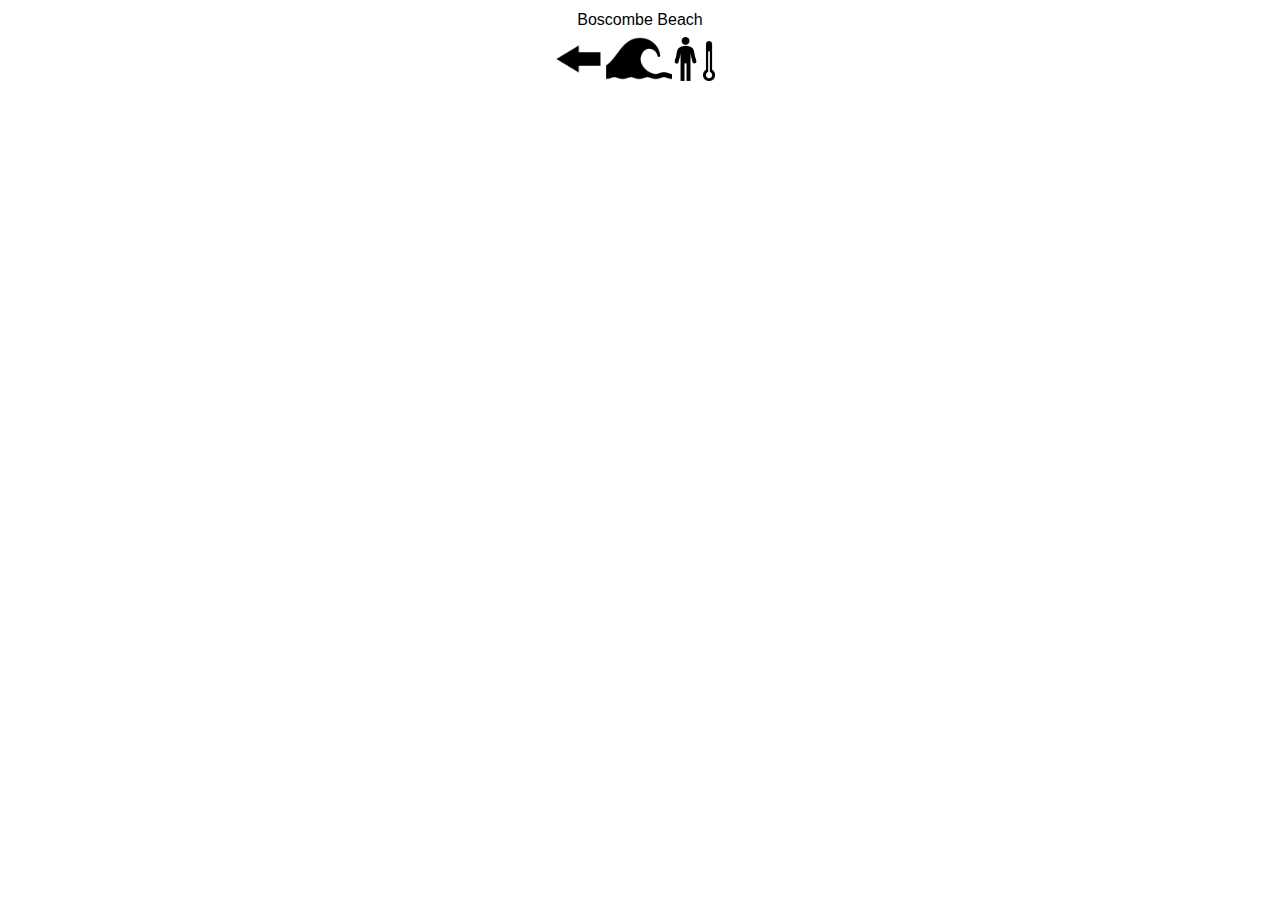
<file: data/boscombe.html>
<html>
<head>
<script src="https://ajax.googleapis.com/ajax/libs/jquery/1.9.1/jquery.min.js"></script>
<link rel="stylesheet" href="../css/tabs.css" />
<body>
<div text-align="center">
<table class="wavetable">
<tr>
<td colspan="3" style="text-align: center;"><p2 class="wavehead"> Boscombe Beach </p2></td>
</tr>
<tr>
<td colspan="3" style="text-align: center;" nowrap="nowrap"><p2 class="wavehead" id="timetext"></p2></td>
</tr>
<tr>
	<td align="left" style="vertical-align:bottom;"><img id="dir" src="../markers/dir_arrow.png" width="27" height="44" style=transform:rotate(90deg)></img></td>
	<td align="right" style="vertical-align:bottom;"><img id="wave" src="../markers/wave.png" width="66" height="44" style="padding-left:10px"><img id="bloke" src="../markers/bloke.png" width="27" height="44"></img></td>
	<td align="center" style="vertical-align:bottom;"><img id="wave" src="../markers/thermo.png" width="12" height="40" style="padding-left:0px"></img></td>
	</tr>
<tr>
	<td align="left"><p2 class="wavenote" id="peaktext"></p2></td>
	<td align="center"><p2 class="wavenote" id="heighttext"></p2></td>
	<td align="center"><p2 class="wavenote" id="temptext"></p2></td>
	</tr>

</div>

<script>

fetch('https://data.channelcoast.org/observations/waves/latest?key=d5eb113b868a6c3035c2368cf97dfbf4')
    .then(response => response.text())
    .then(data => printIt(data))

let printIt = (data) => {
    //console.info(data)
    parse_output(data)
}


//another functions
function parse_output(data_0){ 
data_1 = String(data_0);
parser = new DOMParser();
xmlDoc = parser.parseFromString(data_1,"text/html");

let i = 0;
do {
  i += 1;
  x = xmlDoc.getElementsByTagName("ms:sensor")[i];
  y = x.childNodes[0];
  y = y.nodeValue;	
} while (y !== "Boscombe");
h = xmlDoc.getElementsByTagName("ms:hs")[i];
h = h.childNodes[0];
h = h.nodeValue;
//console.log(h);

d = xmlDoc.getElementsByTagName("ms:value")[i];
d = d.childNodes[0];
d = d.nodeValue;

t = xmlDoc.getElementsByTagName("ms:sst")[i];
t = t.childNodes[0];
t = t.nodeValue;

p = xmlDoc.getElementsByTagName("ms:tp")[i];
p = p.childNodes[0];
p = p.nodeValue;

Y = xmlDoc.getElementsByTagName("ms:date")[i];
Y = Y.childNodes[0];
Y = Y.nodeValue;
console.log(Y);


waveicon(h);
diricon(d);
tempicon(t);
peakicon(p);
timeicon(Y);
}

function waveicon(height) {
iconheight = height/1.8 * 44 * 5;
iconwidth = height/1.8 * 66 * 5;
document.getElementById("wave").height = iconheight;
document.getElementById("wave").width = iconwidth;
document.getElementById("heighttext").innerHTML =  Math.round(height*10)/10 + 'm'
}

function diricon(azi) {
direction = azi + "deg";
rot = "transform:rotate("+direction+")";
document.getElementById("dir").style = rot;
}

function tempicon(sst) {
document.getElementById("temptext").innerHTML = Math.round(sst*10)/10 + '&degC'
}

function peakicon(tpeak) {
document.getElementById("peaktext").innerHTML =  Math.round(tpeak*10)/10 + 's'
}

function timeicon(DTG) {
Da = DTG.split("#")[0];
Ti = DTG.split("#")[1];
Da = Da.match(/.{1,2}/g);
Year = Da[0]+Da[1];
Month = Da[2];
Day = Da[3];
Ti = Ti.match(/.{1,2}/g);
MonthS = ["","Jan","Feb","Mar","Apr","May","Jun","Jul","Aug","Sep","Oct","Nov","Dec"];
Month = MonthS[parseInt(Month)];
Hour=Ti[0];
Minute=Ti[1];
console.log(Day,Month,Year,Hour,Minute);
document.getElementById("timetext").innerHTML =  Day + ' ' + Month + ' ' + Year + ' ' + Hour+Minute+'UTC'
}


</script>
</body>
</html>
</file>
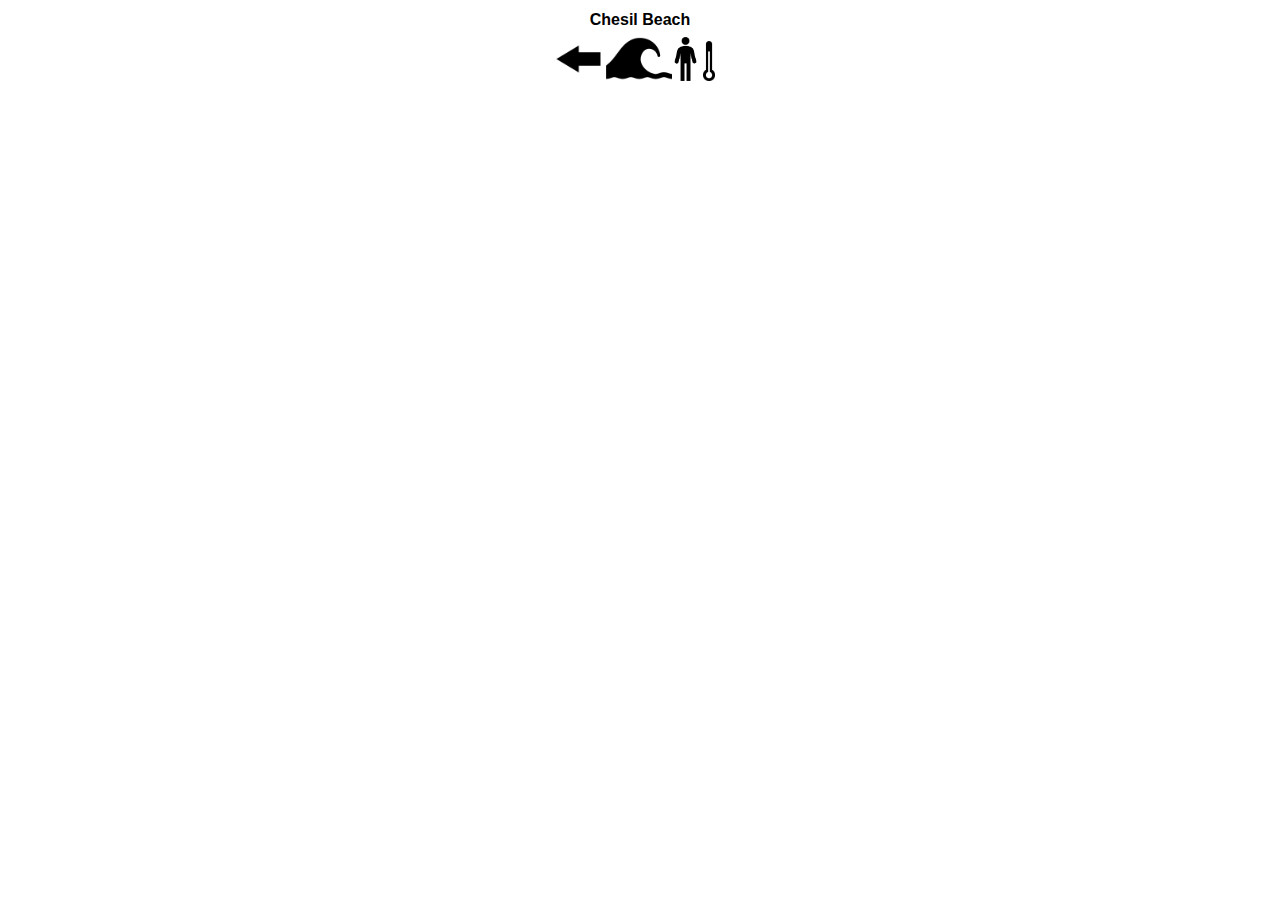
<file: data/chesil.html>
<html>
<head>
<script src="https://ajax.googleapis.com/ajax/libs/jquery/1.9.1/jquery.min.js"></script>
<link rel="stylesheet" href="../css/tabs.css" />
<body>
<div text-align="center" id="sensorframe">
<table class="wavetable">
<tr>
<td colspan="3" style="text-align: center;"><p2 class="wavehead" style="font-weight:bold;"> Chesil Beach </p2></td>
</tr>
<tr>
<td colspan="3" style="text-align: center;" nowrap="nowrap"><p2 class="wavehead" id="timetext"></p2></td>
</tr>
<tr>
	<td align="left" style="vertical-align:bottom;"><img id="dir" src="../markers/dir_arrow.png" width="27" height="44" style=transform:rotate(90deg)></img></td>
	<td align="right" style="vertical-align:bottom;"><img id="wave" src="../markers/wave.png" width="66" height="44" style="padding-left:10px"><img id="bloke" src="../markers/bloke.png" width="27" height="44"></img></td>
	<td align="center" style="vertical-align:bottom;"><img id="wave" src="../markers/thermo.png" width="12" height="40" style="padding-left:0px"></img></td>
	</tr>
<tr>
	<td align="left"><p2 class="wavenote" id="peaktext"></p2></td>
	<td align="center"><p2 class="wavenote" id="heighttext"></p2></td>
	<td align="center"><p2 class="wavenote" id="temptext"></p2></td>
	</tr>

</div>

<script>

fetch('https://data.channelcoast.org/observations/waves/latest?key=d5eb113b868a6c3035c2368cf97dfbf4')
    .then(response => response.text())
    .then(data => printIt(data))

let printIt = (data) => {
    //console.info(data)
    parse_output(data)
}


//another functions
function parse_output(data_0){ 
data_1 = String(data_0);
parser = new DOMParser();
xmlDoc = parser.parseFromString(data_1,"text/html");

let i = 0;
do {
  i += 1;
  x = xmlDoc.getElementsByTagName("ms:sensor")[i];
  y = x.childNodes[0];
  y = y.nodeValue;	
} while (y !== "Chesil");
h = xmlDoc.getElementsByTagName("ms:hs")[i];
h = h.childNodes[0];
h = h.nodeValue;
//console.log(h);

d = xmlDoc.getElementsByTagName("ms:value")[i];
d = d.childNodes[0];
d = d.nodeValue;

t = xmlDoc.getElementsByTagName("ms:sst")[i];
t = t.childNodes[0];
t = t.nodeValue;

p = xmlDoc.getElementsByTagName("ms:tp")[i];
p = p.childNodes[0];
p = p.nodeValue;

Y = xmlDoc.getElementsByTagName("ms:date")[i];
Y = Y.childNodes[0];
Y = Y.nodeValue;
console.log(Y);


waveicon(h);
diricon(d);
tempicon(t);
peakicon(p);
timeicon(Y);
}

function waveicon(height) {
iconheight = height/1.8 * 44;
iconwidth = height/1.8 * 66;
document.getElementById("wave").height = iconheight;
document.getElementById("wave").width = iconwidth;
document.getElementById("heighttext").innerHTML =  Math.round(height*10)/10 + 'm'
}

function diricon(azi) {
direction = azi + "deg";
rot = "transform:rotate("+direction+")";
document.getElementById("dir").style = rot;
}

function tempicon(sst) {
document.getElementById("temptext").innerHTML = Math.round(sst*10)/10 + '&degC'
}

function peakicon(tpeak) {
document.getElementById("peaktext").innerHTML =  Math.round(tpeak*10)/10 + 's'
}

function timeicon(DTG) {
Da = DTG.split("#")[0];
Ti = DTG.split("#")[1];
Da = Da.match(/.{1,2}/g);
Year = Da[0]+Da[1];
Month = Da[2];
Day = Da[3];
Ti = Ti.match(/.{1,2}/g);
MonthS = ["","Jan","Feb","Mar","Apr","May","Jun","Jul","Aug","Sep","Oct","Nov","Dec"];
Month = MonthS[parseInt(Month)];
Hour=Ti[0];
Minute=Ti[1];
console.log(Day,Month,Year,Hour,Minute);
document.getElementById("timetext").innerHTML =  Day + ' ' + Month + ' ' + Year + ' ' + Hour+Minute+'UTC'
}


</script>
</body>
</html>
</file>
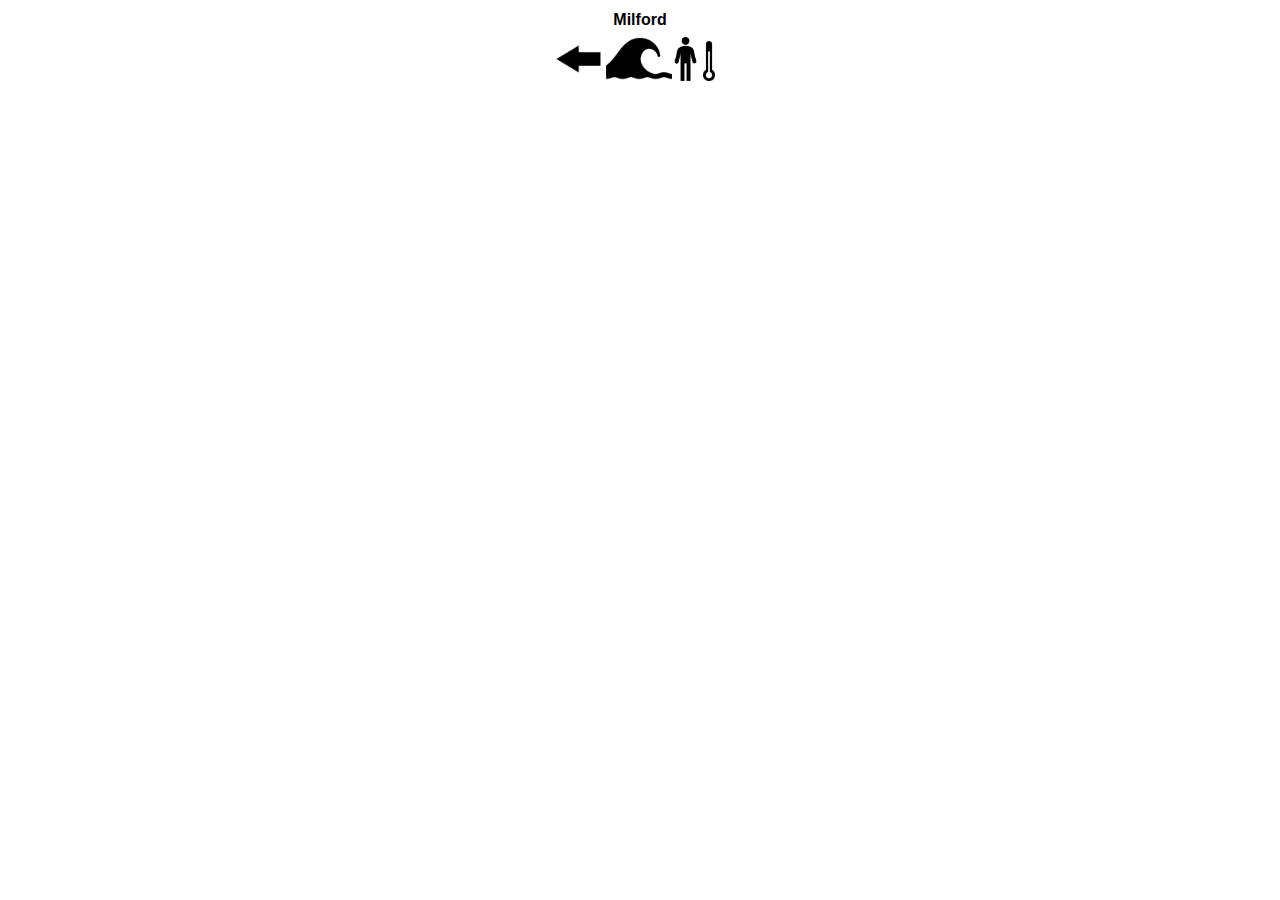
<file: data/milford.html>
<html>
<head>
<script src="https://ajax.googleapis.com/ajax/libs/jquery/1.9.1/jquery.min.js"></script>
<link rel="stylesheet" href="../css/tabs.css" />
<body>
<div text-align="center" id="sensorframe">
<table class="wavetable">
<tr>
<td colspan="3" style="text-align: center;"><p2 class="wavehead" style="font-weight:bold;"> Milford </p2></td>
</tr>
<tr>
<td colspan="3" style="text-align: center;" nowrap="nowrap"><p2 class="wavehead" id="timetext"></p2></td>
</tr>
<tr>
	<td align="left" style="vertical-align:bottom;"><img id="dir" src="../markers/dir_arrow.png" width="27" height="44" style=transform:rotate(90deg)></img></td>
	<td align="right" style="vertical-align:bottom;"><img id="wave" src="../markers/wave.png" width="66" height="44" style="padding-left:10px"><img id="bloke" src="../markers/bloke.png" width="27" height="44"></img></td>
	<td align="center" style="vertical-align:bottom;"><img id="wave" src="../markers/thermo.png" width="12" height="40" style="padding-left:0px"></img></td>
	</tr>
<tr>
	<td align="left"><p2 class="wavenote" id="peaktext"></p2></td>
	<td align="center"><p2 class="wavenote" id="heighttext"></p2></td>
	<td align="center"><p2 class="wavenote" id="temptext"></p2></td>
	</tr>

</div>

<script>

fetch('https://data.channelcoast.org/observations/waves/latest?key=d5eb113b868a6c3035c2368cf97dfbf4')
    .then(response => response.text())
    .then(data => printIt(data))

let printIt = (data) => {
    //console.info(data)
    parse_output(data)
}


//another functions
function parse_output(data_0){ 
data_1 = String(data_0);
parser = new DOMParser();
xmlDoc = parser.parseFromString(data_1,"text/html");

let i = 0;
do {
  i += 1;
  x = xmlDoc.getElementsByTagName("ms:sensor")[i];
  y = x.childNodes[0];
  y = y.nodeValue;	
} while (y !== "Milford");
h = xmlDoc.getElementsByTagName("ms:hs")[i];
h = h.childNodes[0];
h = h.nodeValue;
//console.log(h);

d = xmlDoc.getElementsByTagName("ms:value")[i];
d = d.childNodes[0];
d = d.nodeValue;

t = xmlDoc.getElementsByTagName("ms:sst")[i];
t = t.childNodes[0];
t = t.nodeValue;

p = xmlDoc.getElementsByTagName("ms:tp")[i];
p = p.childNodes[0];
p = p.nodeValue;

Y = xmlDoc.getElementsByTagName("ms:date")[i];
Y = Y.childNodes[0];
Y = Y.nodeValue;
console.log(Y);


waveicon(h);
diricon(d);
tempicon(t);
peakicon(p);
timeicon(Y);
}

function waveicon(height) {
iconheight = height/1.8 * 44;
iconwidth = height/1.8 * 66;
document.getElementById("wave").height = iconheight;
document.getElementById("wave").width = iconwidth;
document.getElementById("heighttext").innerHTML =  Math.round(height*10)/10 + 'm'
}

function diricon(azi) {
direction = azi + "deg";
rot = "transform:rotate("+direction+")";
document.getElementById("dir").style = rot;
}

function tempicon(sst) {
document.getElementById("temptext").innerHTML = Math.round(sst*10)/10 + '&degC'
}

function peakicon(tpeak) {
document.getElementById("peaktext").innerHTML =  Math.round(tpeak*10)/10 + 's'
}

function timeicon(DTG) {
Da = DTG.split("#")[0];
Ti = DTG.split("#")[1];
Da = Da.match(/.{1,2}/g);
Year = Da[0]+Da[1];
Month = Da[2];
Day = Da[3];
Ti = Ti.match(/.{1,2}/g);
MonthS = ["","Jan","Feb","Mar","Apr","May","Jun","Jul","Aug","Sep","Oct","Nov","Dec"];
Month = MonthS[parseInt(Month)];
Hour=Ti[0];
Minute=Ti[1];
console.log(Day,Month,Year,Hour,Minute);
document.getElementById("timetext").innerHTML =  Day + ' ' + Month + ' ' + Year + ' ' + Hour+Minute+'UTC'
}


</script>
</body>
</html>
</file>
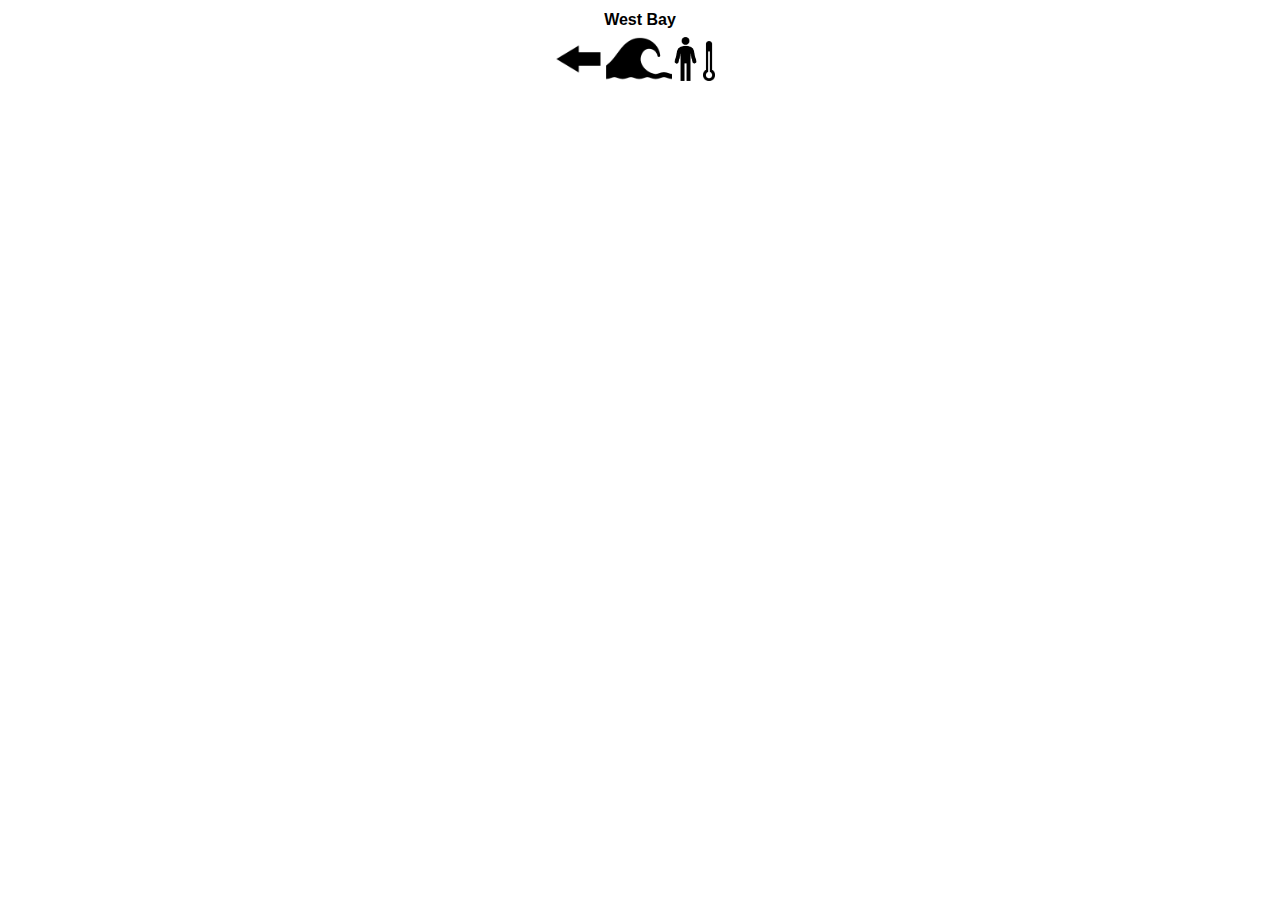
<file: data/westbay.html>
<html>
<head>
<script src="https://ajax.googleapis.com/ajax/libs/jquery/1.9.1/jquery.min.js"></script>
<link rel="stylesheet" href="../css/tabs.css" />
<body>
<div text-align="center" id="sensorframe">
<table class="wavetable">
<tr>
<td colspan="3" style="text-align: center;"><p2 class="wavehead" style="font-weight:bold;"> West Bay </p2></td>
</tr>
<tr>
<td colspan="3" style="text-align: center;" nowrap="nowrap"><p2 class="wavehead" id="timetext"></p2></td>
</tr>
<tr>
	<td align="left" style="vertical-align:bottom;"><img id="dir" src="../markers/dir_arrow.png" width="27" height="44" style=transform:rotate(90deg)></img></td>
	<td align="right" style="vertical-align:bottom;"><img id="wave" src="../markers/wave.png" width="66" height="44" style="padding-left:10px"><img id="bloke" src="../markers/bloke.png" width="27" height="44"></img></td>
	<td align="center" style="vertical-align:bottom;"><img id="wave" src="../markers/thermo.png" width="12" height="40" style="padding-left:0px"></img></td>
	</tr>
<tr>
	<td align="left"><p2 class="wavenote" id="peaktext"></p2></td>
	<td align="center"><p2 class="wavenote" id="heighttext"></p2></td>
	<td align="center"><p2 class="wavenote" id="temptext"></p2></td>
	</tr>

</div>

<script>

fetch('https://data.channelcoast.org/observations/waves/latest?key=d5eb113b868a6c3035c2368cf97dfbf4')
    .then(response => response.text())
    .then(data => printIt(data))

let printIt = (data) => {
    //console.info(data)
    parse_output(data)
}


//another functions
function parse_output(data_0){ 
data_1 = String(data_0);
parser = new DOMParser();
xmlDoc = parser.parseFromString(data_1,"text/html");

let i = 0;
do {
  i += 1;
  x = xmlDoc.getElementsByTagName("ms:sensor")[i];
  y = x.childNodes[0];
  y = y.nodeValue;	
} while (y !== "West Bay");
h = xmlDoc.getElementsByTagName("ms:hs")[i];
h = h.childNodes[0];
h = h.nodeValue;
//console.log(h);

d = xmlDoc.getElementsByTagName("ms:value")[i];
d = d.childNodes[0];
d = d.nodeValue;

t = xmlDoc.getElementsByTagName("ms:sst")[i];
t = t.childNodes[0];
t = t.nodeValue;

p = xmlDoc.getElementsByTagName("ms:tp")[i];
p = p.childNodes[0];
p = p.nodeValue;

Y = xmlDoc.getElementsByTagName("ms:date")[i];
Y = Y.childNodes[0];
Y = Y.nodeValue;
console.log(Y);


waveicon(h);
diricon(d);
tempicon(t);
peakicon(p);
timeicon(Y);
}

function waveicon(height) {
iconheight = height/1.8 * 44;
iconwidth = height/1.8 * 66;
document.getElementById("wave").height = iconheight;
document.getElementById("wave").width = iconwidth;
document.getElementById("heighttext").innerHTML =  Math.round(height*10)/10 + 'm'
}

function diricon(azi) {
direction = azi + "deg";
rot = "transform:rotate("+direction+")";
document.getElementById("dir").style = rot;
}

function tempicon(sst) {
document.getElementById("temptext").innerHTML = Math.round(sst*10)/10 + '&degC'
}

function peakicon(tpeak) {
document.getElementById("peaktext").innerHTML =  Math.round(tpeak*10)/10 + 's'
}

function timeicon(DTG) {
Da = DTG.split("#")[0];
Ti = DTG.split("#")[1];
Da = Da.match(/.{1,2}/g);
Year = Da[0]+Da[1];
Month = Da[2];
Day = Da[3];
Ti = Ti.match(/.{1,2}/g);
MonthS = ["","Jan","Feb","Mar","Apr","May","Jun","Jul","Aug","Sep","Oct","Nov","Dec"];
Month = MonthS[parseInt(Month)];
Hour=Ti[0];
Minute=Ti[1];
console.log(Day,Month,Year,Hour,Minute);
document.getElementById("timetext").innerHTML =  Day + ' ' + Month + ' ' + Year + ' ' + Hour+Minute+'UTC'
}


</script>
</body>
</html>
</file>
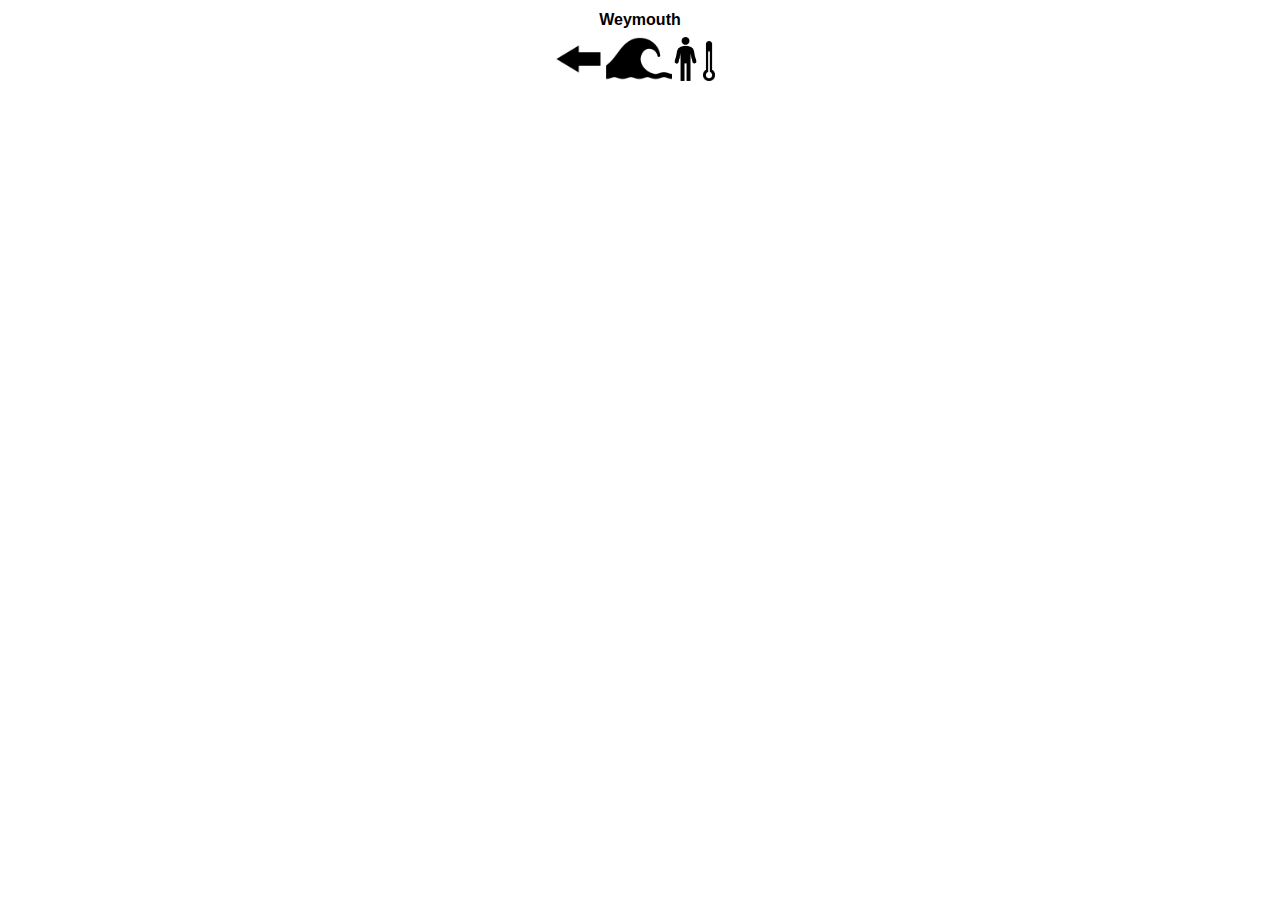
<file: data/weymouth.html>
<html>
<head>
<script src="https://ajax.googleapis.com/ajax/libs/jquery/1.9.1/jquery.min.js"></script>
<link rel="stylesheet" href="../css/tabs.css" />
<body>
<div text-align="center" id="sensorframe">
<table class="wavetable">
<tr>
<td colspan="3" style="text-align: center;"><p2 class="wavehead" style="font-weight:bold;"> Weymouth </p2></td>
</tr>
<tr>
<td colspan="3" style="text-align: center;" nowrap="nowrap"><p2 class="wavehead" id="timetext"></p2></td>
</tr>
<tr>
	<td align="left" style="vertical-align:bottom;"><img id="dir" src="../markers/dir_arrow.png" width="27" height="44" style=transform:rotate(90deg)></img></td>
	<td align="right" style="vertical-align:bottom;"><img id="wave" src="../markers/wave.png" width="66" height="44" style="padding-left:10px"><img id="bloke" src="../markers/bloke.png" width="27" height="44"></img></td>
	<td align="center" style="vertical-align:bottom;"><img id="wave" src="../markers/thermo.png" width="12" height="40" style="padding-left:0px"></img></td>
	</tr>
<tr>
	<td align="left"><p2 class="wavenote" id="peaktext"></p2></td>
	<td align="center"><p2 class="wavenote" id="heighttext"></p2></td>
	<td align="center"><p2 class="wavenote" id="temptext"></p2></td>
	</tr>

</div>

<script>

fetch('https://data.channelcoast.org/observations/waves/latest?key=d5eb113b868a6c3035c2368cf97dfbf4')
    .then(response => response.text())
    .then(data => printIt(data))

let printIt = (data) => {
    //console.info(data)
    parse_output(data)
}


//another functions
function parse_output(data_0){ 
data_1 = String(data_0);
parser = new DOMParser();
xmlDoc = parser.parseFromString(data_1,"text/html");

let i = 0;
do {
  i += 1;
  x = xmlDoc.getElementsByTagName("ms:sensor")[i];
  y = x.childNodes[0];
  y = y.nodeValue;	
} while (y !== "Weymouth");
h = xmlDoc.getElementsByTagName("ms:hs")[i];
h = h.childNodes[0];
h = h.nodeValue;
//console.log(h);

d = xmlDoc.getElementsByTagName("ms:value")[i];
d = d.childNodes[0];
d = d.nodeValue;

t = xmlDoc.getElementsByTagName("ms:sst")[i];
t = t.childNodes[0];
t = t.nodeValue;

p = xmlDoc.getElementsByTagName("ms:tp")[i];
p = p.childNodes[0];
p = p.nodeValue;

Y = xmlDoc.getElementsByTagName("ms:date")[i];
Y = Y.childNodes[0];
Y = Y.nodeValue;
console.log(Y);


waveicon(h);
diricon(d);
tempicon(t);
peakicon(p);
timeicon(Y);
}

function waveicon(height) {
iconheight = height/1.8 * 44;
iconwidth = height/1.8 * 66;
document.getElementById("wave").height = iconheight;
document.getElementById("wave").width = iconwidth;
document.getElementById("heighttext").innerHTML =  Math.round(height*10)/10 + 'm'
}

function diricon(azi) {
direction = azi + "deg";
rot = "transform:rotate("+direction+")";
document.getElementById("dir").style = rot;
}

function tempicon(sst) {
document.getElementById("temptext").innerHTML = Math.round(sst*10)/10 + '&degC'
}

function peakicon(tpeak) {
document.getElementById("peaktext").innerHTML =  Math.round(tpeak*10)/10 + 's'
}

function timeicon(DTG) {
Da = DTG.split("#")[0];
Ti = DTG.split("#")[1];
Da = Da.match(/.{1,2}/g);
Year = Da[0]+Da[1];
Month = Da[2];
Day = Da[3];
Ti = Ti.match(/.{1,2}/g);
MonthS = ["","Jan","Feb","Mar","Apr","May","Jun","Jul","Aug","Sep","Oct","Nov","Dec"];
Month = MonthS[parseInt(Month)];
Hour=Ti[0];
Minute=Ti[1];
console.log(Day,Month,Year,Hour,Minute);
document.getElementById("timetext").innerHTML =  Day + ' ' + Month + ' ' + Year + ' ' + Hour+Minute+'UTC'
}


</script>
</body>
</html>
</file>
<file: css/tabs.css>
.wavetable {
	width: auto; 
	margin-left:auto; 
	margin-right:auto;
	white-space: nowrap;  
	cellspacing: 10px; 
	cellpadding:0px;
	}

.wavehead {
	font-family: arial,verdana, courier, sans-serif;
	font-size: 16px;
	}
.wavenote {
	font-family: raleway,arial,verdana, courier, sans-serif;
	font-size: 16px;
	font-weight: bold;
	color: blue
	}

.iframez {
	padding-left: 0px;
	loading: eager;
	width:300px;
	height:200px;
	resize: no;
	frameBorder: 0px;
	border: 0px;
	overflow: no
}

.info {
    background:#fff;
    position:absolute;
    width:200px;
    top:10px;
    right:10px;
    border-radius:0px;
    }
    .info .item {
      display:block;
      border-bottom:0px solid #eee;
      padding:10px;
      text-decoration:none;
      }
      .info .item small { color:#888; }
      .info .item:hover,
      .info .item.active { background:#f8f8f8; }
      .info .item:last-child { border-bottom:none; }

.leaflet-popup-content {
  width:auto;
  height: auto;    
  }

.tabs {
    position:relative;
    min-height:180px;
    height: auto;
    border:0px solid #ccc;
    clear:both;
    margin:1px 0;
}
.tab {
    float:left;
    display: none;
    border:0px solid #ccc;
}
.tab:first-of-type {
    display: inline-block;
}
.tabs-link {
    position: relative;
    top: -2px;
    height: 10px;
    left: -35px;
}
.tab-link {
    background:#eee;
    display: inline-block;
    padding:5px;
    border:2px solid #ccc;
    margin-left:-1px;
    position:relative;
    list-style-type: none;
    left:1px;
    top:1px;
    cursor:pointer;
}
.tab-link {
    background:#f8f8f8;
}
.content {
    background:white;
    position:absolute;
    top:28px;
    height:auto;
    left:0;
    right:0;
    bottom:0;
    padding:5px;
    border:0px solid #ccc;
}
.tab:target {
    display: block;
}

p {
  margin: 1.5em 0;
  color: #aaa;
}

img {
  max-height: 50vh;
}

a {
  color: inherit;
}

a:hover {
  color: #bbb;
}

.italic { font-style: italic; }
.small { font-size: 0.8em; }

/** LIGHTBOX MARKUP **/

.lightbox {
  /* Default to hidden */
  display: none;
  align-items: center;	

  /* Overlay entire screen */
  position: fixed;
  z-index: 999;
  top: 0;
  left: 0;
  right: 0;
  bottom: 0;
  
  /* A bit of padding around image */
  padding: 1em;

  /* Translucent background */
  background: rgba(0, 0, 0, 0.7);
}

/* Unhide the lightbox when it's the target */
.lightbox:target {
  display: block;
}

.lightbox span {
  /* Full width and height */
  display: block;
  width: 100%;
  height: 100%;

  /* Size and position background image */
  background-position: center;
  background-repeat: no-repeat;
  background-size: contain;
}

.imageType{
	width:7vh; 
	height: 7vh;
	padding: 2vh;
	vertical-align: middle;
	horizontal-align: middle;
	}
.imageDepth{
	width:3.4vh; 
	height: 5.6vh;
	vertical-align:middle;
	horizontal-align:middle;
	}

p3 {
	font-size: 3vh;
	font-family: arial, sans-serif;
	color: white;
	text-align: center;
	}


p4 {
	font-size: 5vh;
	font-weight: bold;
	font-family: arial, sans-serif;
	color: white;
	text-align: center;
	}

.KeyColumn {
	column-count: 2
	column-gap: 5vw
	}
</file>
